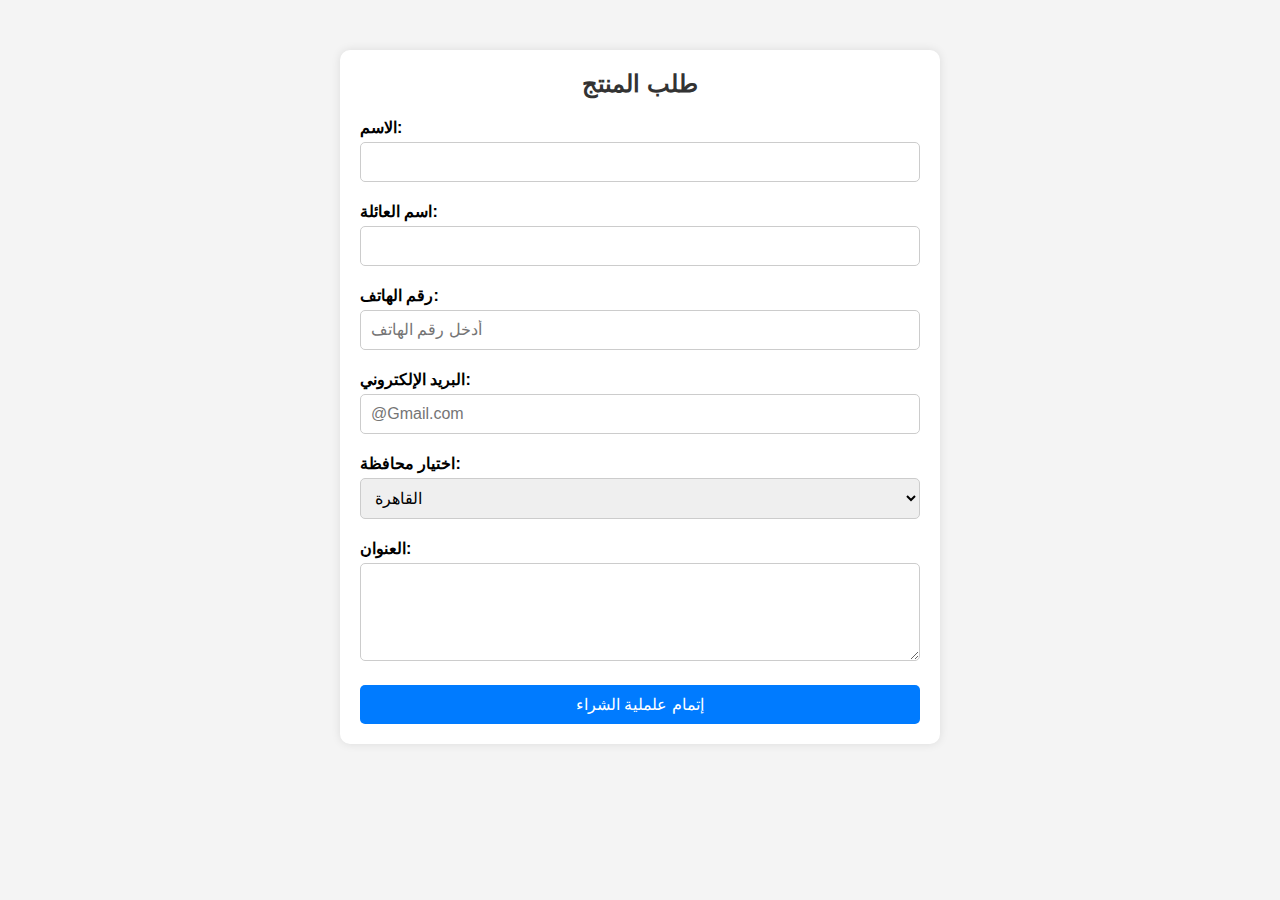
<file: ordar/Create a request.html>
<!DOCTYPE html>
<html lang="ar">
<head>
    <meta charset="UTF-8">
    <meta name="viewport" content="width=device-width, initial-scale=1.0">
    <title>طلب المنتج</title>
    <link rel="stylesheet" href="Create a request.css">
</head>
<body>

<div class="container">
    <h2>طلب المنتج</h2>
    <div class="form-group">
        <label for="name">الاسم:</label>
        <input type="text" id="name" name="name">
    </div>
    <div class="form-group">
        <label for="lastName">اسم العائلة:</label>
        <input type="text" id="lastName" name="lastName">
    </div>
    <div class="form-group">
        <label for="phone">رقم الهاتف:</label>
        <input type="text" id="phone" name="phone" placeholder="أدخل رقم الهاتف">
    </div>
    <div class="form-group">
        <label for="email">البريد الإلكتروني:</label>
        <input type="text" id="email" name="email" placeholder="@Gmail.com">
    </div>
    <div class="form-group">
        <label for="province">اختيار محافظة:</label>
        <select id="province" name="province">
            <option value="Cairo">القاهرة</option>
            <option value="Alexandria">الإسكندرية</option>
            <option value="Giza">الجيزة</option>
            <option value="Port Said">بورسعيد</option>
            <option value="Suez">السويس</option>
            <option value="Luxor">الأقصر</option>
            <option value="Aswan">أسوان</option>
            <option value="Ismailia">الإسماعيلية</option>
            <option value="Faiyum">الفيوم</option>
            <option value="Damietta">دمياط</option>
            <option value="Minya">المنيا</option>
            <option value="Qena">قنا</option>
            <option value="Sohag">سوهاج</option>
            <option value="Sharqia">الشرقية</option>
            <option value="Gharbia">الغربية</option>
            <option value="Kafr El Sheikh">كفر الشيخ</option>
            <option value="Matrouh">مطروح</option>
            <option value="Dakahlia">الدقهلية</option>
            <option value="North Sinai">شمال سيناء</option>
            <option value="South Sinai">جنوب سيناء</option>
            <option value="Beheira">البحيرة</option>
            <option value="Asyut">أسيوط</option>
            <option value="Beni Suef">بني سويف</option>
            <option value="New Valley">الوادي الجديد</option>
        </select>
    </div>
    <div class="form-group">
        <label for="address">العنوان:</label>
        <textarea id="address" name="address" rows="4"></textarea>
    </div>
    <button onclick="submitForm()" id="popupBtn">إتمام علملية الشراء</button>
</div>
<div id="popup" class="popup">
    <div class="popup-content">
      <span class="close" id="closeBtn">&times;</span>
      <p>تم الطلب بنجاح</p>
    </div>
  </div>

<script src="Create a request.js"></script>

</body>
</html>
</file>
<file: ordar/Create a request.css>
* {
    margin: 0;
    padding: 0;
    box-sizing: border-box;
  }
  
  body {
    font-family: Arial, sans-serif;
    background-color: #f4f4f4;
  }
  
  .container {
    max-width: 600px;
    margin: 50px auto;
    background-color: #fff;
    padding: 20px;
    border-radius: 10px;
    box-shadow: 0px 0px 10px rgba(0, 0, 0, 0.1);
  }

  h2 {
    text-align: center;
    margin-bottom: 20px;
    color: #333;
  }
  
  .form-group {
    margin-bottom: 20px;
  }
  
  label {
    display: block;
    margin-bottom: 5px;
    font-weight: bold;
  }
  
  input[type="text"],
  select,
  textarea {
    width: 100%;
    padding: 10px;
    border: 1px solid #ccc;
    border-radius: 5px;
    font-size: 16px;
  }
  
  textarea {
    resize: vertical;
  }
  
  #popupBtn {
    display: block;
    width: 100%;
    padding: 10px;
    border: none;
    border-radius: 5px;
    background-color: #007bff;
    color: #fff;
    font-size: 16px;
    cursor: pointer;
  }
  
  #popupBtn:hover {
    background-color: #0056b3;
  }
  
  .popup {
    display: none;
    position: fixed;
    z-index: 1;
    left: 0;
    top: 0;
    width: 100%;
    height: 100%;
    overflow: auto;
    background-color: rgba(0, 0, 0, 0.5);
  }
  
  .popup-content {
    position: absolute;
    top: 50%;
    left: 50%;
    transform: translate(-50%, -50%);
    background-color: #fff;
    padding: 40px;
    border-radius: 20px;
    box-shadow: 0px 0px 20px rgba(0, 0, 0, 0.2);
  }
  
  
  .close {
    position: absolute;
    top: 10px;
    right: 10px;
    font-size: 20px;
    color: #888;
    cursor: pointer;
  }
  
  .close:hover {
    color: #555;
  }
</file>
